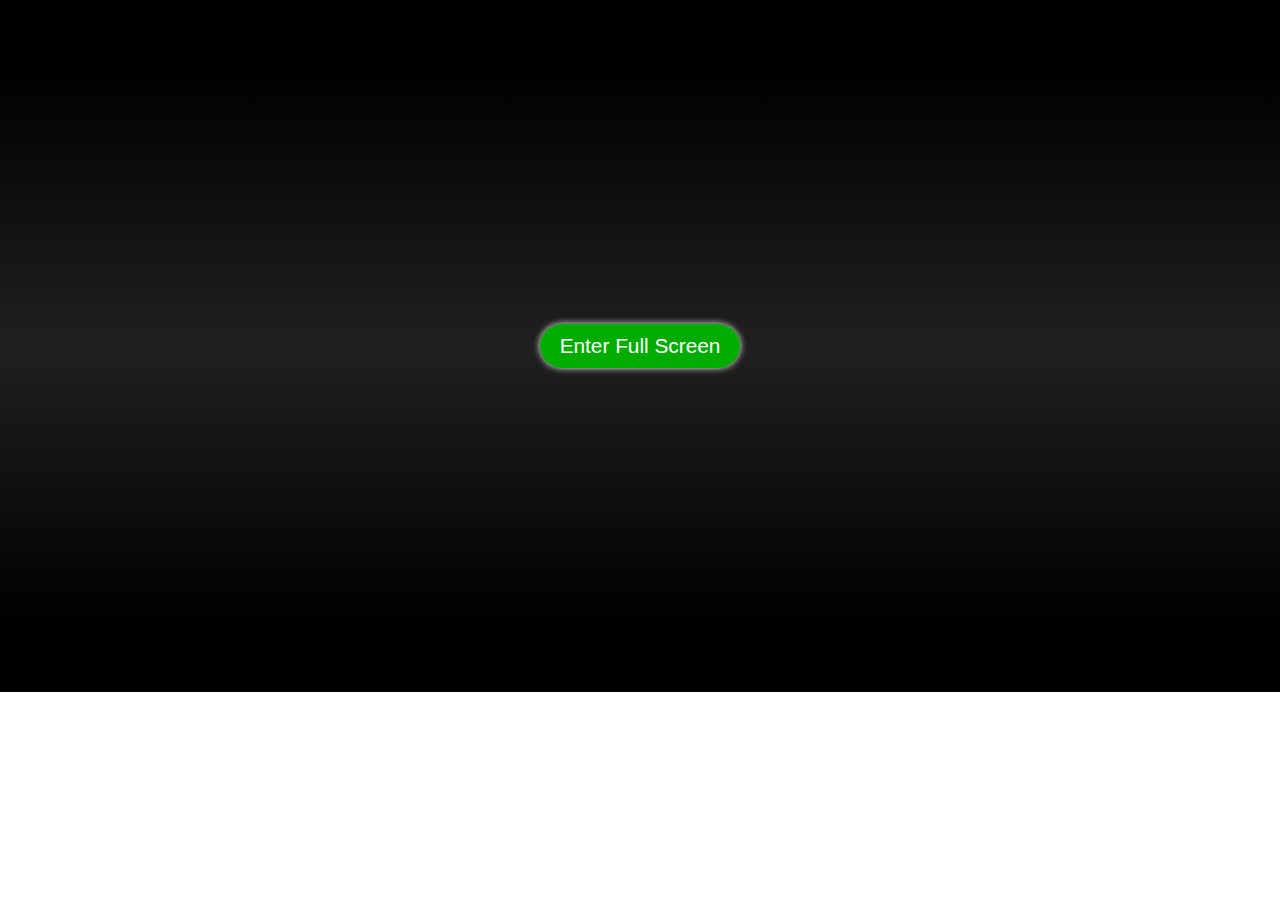
<file: index.html>
<!DOCTYPE html>
<html lang="en">

<head>
    <meta charset="UTF-8">
    <meta name="viewport" content="width=device-width, initial-scale=1.0">
    <link rel="icon" href="Blog/favicon.png" type="image/png">
    <title>Riddle: Doors</title>
    <link rel="stylesheet" href="style.css">
</head>

<body>

    <button id="fullscreen">
        Enter Full Screen
    </button>

    <div id="flex" class="flex" style="display: none;">

        <div id="heading">
            <h1>
                Pick the right door to continue
            </h1>
            <h2>
                There's hint...Just start to open Doors!
            </h2>
        </div>

    </div>

    <!-- <div id="container">

        <p id="tryAgain" style="display: none;">
        
        </p>
        
    </div> -->


    <div id="nextSection" style="display: none;">

        <div id="rules">
            <h1 id="congrats">
                Congrats! Read rules for next Section...
            </h1>
            <ul>
                <li>
                    You have max 200 secs to read the blog and answer questions.
                </li>
                <li>
                    There are 5 waves of Dysfunctionality.
                </li>
                <li>
                    There are 5 questions based on Blog.
                </li>
                <li>
                    If you answered incorrectly, Game is over, so be careful.
                </li>
                <li>
                    Hint: Read the blog quickly (Max: 120s), otherwise it will tough to complete the challenge.
                </li>
            </ul>
        </div>

        <button id="continue" type="button">
            Continue
        </button>

    </div>



    <script src="script.js"></script>
</body>

</html>
</file>
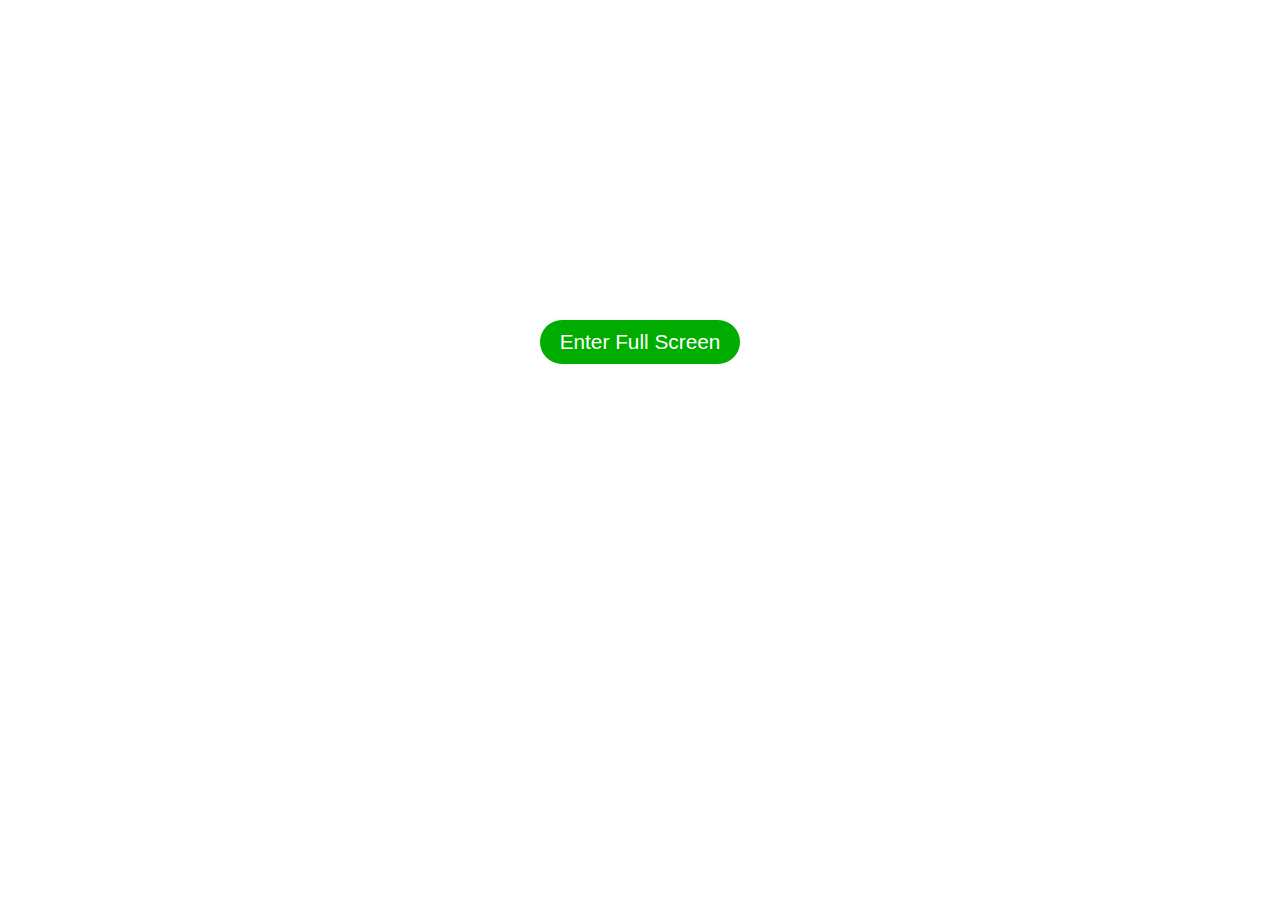
<file: Blog/index.html>
<!DOCTYPE html>
<html lang="en">
  <head>
    <meta charset="UTF-8" />
    <meta name="viewport" content="width=device-width, initial-scale=1.0" />
    <link rel="stylesheet" href="style.css" />
    <link rel="icon" href="favicon.png" type="image/png">
    <title>Blog Dysfunctionality</title>
  </head>
  <body>
    <div id="buttonDiv">
      <button id="fullscreen">Enter Full Screen</button>
    </div>

    <div id="bigContainer" style="display: none">
      <header>
        <p class="heading">Classical vs. Quantum Computing</p>

        <svg class="progress-ring" width="200" height="200">
          <circle
            class="progress-ring__background"
            stroke="#e6e6e6"
            stroke-width="5"
            fill="transparent"
            r="30"
            cx="100"
            cy="100"
          />
          <circle
            class="progress-ring__circle"
            stroke="#4db8ff"
            stroke-width="5"
            fill="transparent"
            r="30"
            cx="100"
            cy="100"
          />
        </svg>

        <p id="counter">1</p>
      </header>

      <div class="content">
        <p id="para" class="para"></p>
      </div>

      <div class="quiz">
        <div id="hide">
          <button id="toggle" class="hideBtn">▼</button>
        </div>
        <p class="question"></p>
        <p id="1" class="option"></p>
        <p id="2" class="option"></p>
        <p id="3" class="option"></p>
        <p id="4" class="option"></p>
      </div>
    </div>

    <script src="script.js"></script>
  </body>
</html>
</file>
<file: style.css>
body {
  background: linear-gradient(
    180deg,
    black 10%,
    rgb(32, 32, 32) 50%,
    black 90%
  );
  background-repeat: no-repeat;
  font-family: cursive;
  color: white;
  display: flex;
  justify-content: center;
  align-items: center;
}

html{
    overflow: hidden;
    scrollbar-width: none;
}

.flex {
  display: flex;
  background-color: rgba(0, 225, 255, 0.137);
  flex-wrap: wrap;
  justify-content: center;
  margin: 50px;
  padding: 30px 10px;
  border-radius: 3px;
}

.box,
.clicked,
.clickedPrev {
  display: flex;
  width: 95px;
  height: 140px;
  justify-content: center;
  align-items: center;
  font-size: 1.8em;
  color: whitesmoke;
  font-weight: bold;
  border-radius: 3px;
  margin: 8px;
  cursor: pointer;
}

/* .box{
    background-color: rgb(255, 111, 28);
    border: 5px solid rgb(121, 68, 0);
    box-shadow: 4px 4px 4px black;
} */

.box {
  background-color: rgb(0, 121, 46);
  border: 5px solid rgb(236, 154, 45);
  box-shadow: 4px 4px 4px black;
}

.clicked {
  background-color: rgb(0, 174, 255);
  font-size: 3.5em;
  border: 5px solid rgb(24, 120, 158);
  /* border: 5px solid rgb(0, 28, 121); */
  color: hsl(0, 100%, 44%);
  cursor: default;
  transition: 300ms ease;
}

.clickedPrev {
  background-color: hsl(54, 100%, 45%);
  font-size: 3.5em;
  border: 5px solid hsl(44, 100%, 43%);
  color: hsl(0, 100%, 44%);
  cursor: default;
  transition: 250ms ease;
}

.box:hover {
  background-color: hsl(22, 100%, 60%);
  /* justify-content: ; */
  /* border-color: hsl(34, 100%, 27%); */
  background-image: url(door1.jpg);
  transition: background-image 150ms ease-out;
}

#tryAgain {
  text-align: center;
  font-size: 1.5em;
  opacity: 1;
  transition: color 1s ease-in-out;
}

h1 {
  color: white;
  /* margin-left: 50%;
    transform: translate(-55%, 0); */
  font-size: 2.5em;
}

h2 {
  color: white;
  /* margin-left: 50%;
    margin-right: 140px;
    transform: translate(-50%, 0); */
}

#heading {
  width: 100%;
  text-align: center;
}

.box:hover .numberTag {
  translate: -1px -20px;
  transition: translate 50ms ease-in;
  color: rgb(17, 17, 17);
}

.nextSection {
  width: 100%;
  height: 100%;
}

#congrats {
  font-size: 2em;
  margin-left: 20px;
}

li{
    font-size: 1.2em;
    margin: 5px;
}

#rules{
    border: 5px solid white;
    padding: 30px 15px;
    margin: 10px;
}

#continue{
    border: none;
    background-color: rgb(0, 172, 0);
    color: white;
    font-size: 1.3em;
    padding: 10px 20px;
    text-align: center;
    margin-left: 50%;
    translate: -50%;
    margin-top: 10px;
    border-radius: 50px;
    box-shadow: 0 0 7px whitesmoke;
    cursor: pointer;
}

#fullscreen{
    border: none;
    background-color: rgb(0, 172, 0);
    color: white;
    font-size: 1.3em;
    padding: 10px 20px;
    text-align: center;
    margin: 25%;
    border-radius: 50px;
    box-shadow: 0 0 7px whitesmoke;
    cursor: pointer;
}

#continue:hover{
    background-color: hsl(120, 100%, 30%);
}

#continue:active{
    background-color: hsl(120, 100%, 34%);
}
</file>
<file: Blog/style.css>
.quiz{
    position: fixed;
    bottom: 0;
    background-color: hsl(0, 0%, 7%);
    color: whitesmoke;
    /* padding: 10px; */
    margin: 0;
    font-size: 1.5em;
    font-family: cursive;
    width: 100%;
    box-shadow: 0 0 10px black;
    transition: translate 1200ms ease-out;
    /* border-top: 3px solid rgb(140, 140, 233); */
}

.question{
    position: relative;
    top:0;
    text-align: center;
    background-color: hsl(0, 37%, 40%);
    width: 100%;
    margin: 0;
    padding: 15px;
    font-size: 1.1em;
    border-bottom: 2px solid hsl(0, 0%, 80%);
}

.option{
    margin-left: 50%;
    translate: -50%;
    border-bottom: 1px solid white;
    cursor: pointer;
    padding: 0 5px;
}
/* 
.option:hover{
    background-color: hsl(0, 0%, 10%);

    border-radius: 4px;

} */

html, body{
    margin: 0;
    font-family: cursive;
    overflow-x: hidden;
    scrollbar-width: none;
}

header{
    width: 100%;
    display: flex;
    align-items: center;
    margin: 0;
    height: 70px;
    padding: 10px;
    background-color: hsl(0, 0%, 5%);
    color: hsl(0, 0%, 80%);
    border-bottom: 3px solid hsl(240, 100%, 60%);
    font-size: 2.5em;
}

.heading{
    margin: 0;
    padding: 0;
}

.content{
    background-color: hsl(0, 0%, 10%);
    background-image: linear-gradient(180deg, hsl(0, 0%, 5%) 10%, hsl(0, 0%, 10%) 50%, hsl(0, 0%, 5%) 90%);
    color: hsl(0, 0%, 90%);
    margin: 0;
    position: relative;
    padding: 10px;
    top: 0;
    font-size: 2em;
}

#hide{
    text-align: center;
    width: 100%;
    background-color: rgb(173, 173, 173);
    margin: 0;
    cursor: pointer;
    padding: 0;
    border: none;
    height: 20px;
}

.hideBtn{
    background-color: rgb(173, 173, 173);
    border: none;
    margin: 0;
    padding: 0;
    translate: 0 -12px;
    transition: transform 200ms ease-out;
}

.hide{
    translate: 0px calc(100% - 20px);
}

.rotate{
    transform: rotate(180deg);
}

.correct{
    display: flex;
    align-items: center;
    justify-content: center;
    width: 100%;
    height: 100vh;
    font-size: 1.8em;
    color: hsl(0, 0%, 80%);
    background: radial-gradient(circle at center, #8000bb, #ffd000, #8000bb);  
    animation: gradientAnimation 3s infinite alternate;
}

@keyframes gradientAnimation {
    0% {
        transform: scale(1);
    }
    100% {
        transform: scale(2);
    }
}

.incorrect{
    display: flex;
    align-items: center;
    justify-content: center;
    width: 100%;
    height: 100vh;
    font-size: 1.8em;
    color: hsl(0, 0%, 80%);
    background: radial-gradient(circle at center, #db3300, #c7a900, #db3300);
    animation: gradientAnimation 5s infinite alternate;
}

#counter{
    position: absolute;
    right: calc(7% - 5px);
    font-size: 0.9em;
    transition: color 300ms ease-in;
}

.progress-ring {
    position: absolute;
    right: 0;
    transform: rotate(-90deg);
    transform-origin: 50% 50%;
}
.progress-ring__circle {
    stroke: #007ccf;
    stroke-width: 5;
    fill: transparent;
    transition: stroke-dashoffset 1s linear; /* Smooth transition */
}
.progress-ring__background {
    stroke: #e6e6e6;
    stroke-width: 5;
    fill: transparent;
}

.gameEnd{
    display: flex;
    align-items: center;
    justify-content: center;
    width: 100%;
    height: 100vh;
    font-size: 1.8em;
    background: radial-gradient(circle at center, #00dbb7, #00c75a, #0071db);
    animation: resultAnimation 4s ease-in-out 2 alternate;
}

@keyframes resultAnimation{
    0%{
        transform: scale(1);
    }
    100%{
        transform: scale(1.5);
    }
}

.gameOver{
    display: flex;
    align-items: center;
    justify-content: center;
    width: 100%;
    height: 100vh;
    color: hsl(0, 0%, 80%);
    font-size: 5em;
    background: radial-gradient(circle at center, #db2c00, #c78a44, #db0000);
    animation: resultAnimation 3s ease-in-out 2 alternate;
}

html{
    overflow: hidden;
    scrollbar-width: none;
}

#fullscreen{
    border: none;
    background-color: rgb(0, 172, 0);
    color: white;
    font-size: 1.3em;
    padding: 10px 20px;
    text-align: center;
    margin: 25%;
    border-radius: 50px;
    box-shadow: 0 0 7px whitesmoke;
    cursor: pointer;
}

#buttonDiv{
    height: 100%;
    width: 100%;
    display: flex;
    justify-content: center;
    align-items: center;
}
</file>
